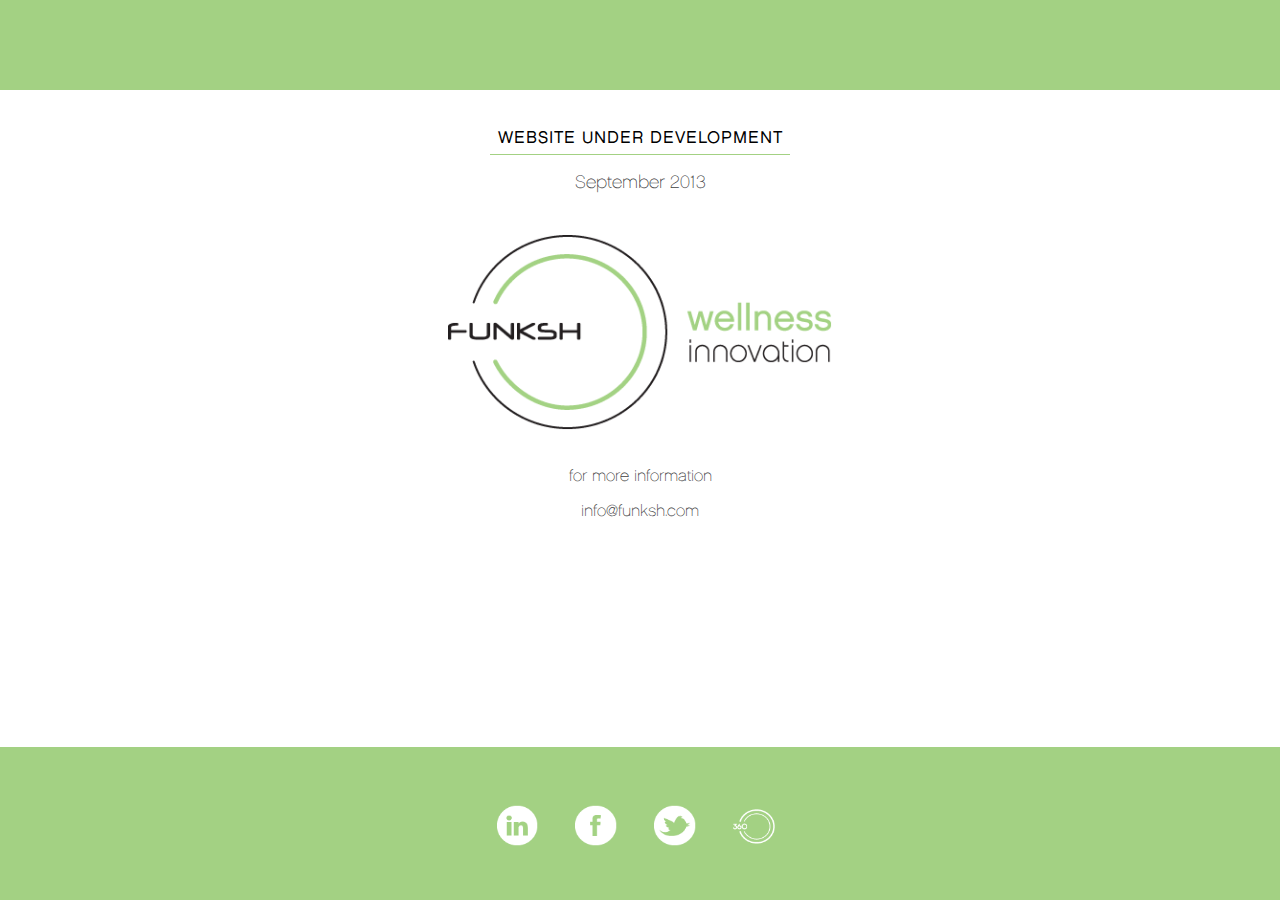
<file: index.html>
<!DOCTYPE html PUBLIC "-//W3C//DTD XHTML 1.0 Transitional//EN" "http://www.w3.org/TR/xhtml1/DTD/xhtml1-transitional.dtd">
<html xmlns="http://www.w3.org/1999/xhtml">
<head>
<meta http-equiv="Content-Type" content="text/html; charset=utf-8" />
<title>Funksh | Coming Soon</title>
    <!-------Meta Information------>    
    <meta charset="UTF-8" />
    <meta name="viewport" content="width=device-width, initial-scale=1.0">
    <meta name="keywords" content="Funksh, vaporizer, pipe, smoking, cannabis, marijuana, 360, medical, pot, wellness, innovation, therapy, cancer, HIV, AIDS, post, traumatic, stress, disorder, PTSD, medicinal, functional, health, bong, joint, alternative, medicated">
    <meta name="description" content="FUNKSH develops innovative products and solutions for longer life."/>
    <meta name="author" content="ONMEDIA">       
    
    <!-------Stylesheets------>
    <link href="css/style.css" rel="stylesheet" media="screen">
    <!-------fonts------>

<style>
	@font-face {
		font-family: "chaletRegular";
		src:url(fonts/chaletRegular.otf) format('opentype');
/*		src:url(fonts/Cantarell-Regular.svg) format('svg');	*/			
	}                       
	@font-face {
		font-family: "chaletMedium";
		src:url(fonts/chaletMedium.otf) format('opentype');
	}
</style>
</head>

<body>
    <div id="container">
    	<div id="allCenter">
			<div id="headline">       
                <h2>WEBSITE UNDER DEVELOPMENT</h2>
                <p>September 2013</p>
            </div> 
            <div id="logo"><img src="img/funksh.png" /></div>
            <div id="contact">
                <p>for more information</p>
                <p><a href="mailto:info@funksh.com">info@funksh.com</a></p>
            </div>    

        </div>
    </div>
    <div id="social">
        <ul>
            <li><a href="http://www.linkedin.com/company/funksh" target="_blank" alt="linkedIn"><img src="img/linkedin.png" /></a></li>
            <li><a href="http://www.facebook.com/FUNKSH" target="_blank" alt="facebook"><img src="img/facebook.png" /></a></li>
            <li><a href="http://twitter.com/360funksh" target="_blank" alt="twitter"><img src="img/twitter.png" /></a></li>
            <li><a href="http://www.linkedin.com/company/funksh/products" target="_blank" alt="threeSixty"><img src="img/360.png" /></a></li>
        </ul>
    </div>    
</body>
</html>
</file>
<file: css/style.css>
@charset "utf-8";
/* CSS Document */
body {
	position:absolute;
	background-color:#a3d183;
	margin:0px;
	height:100%;
	width:100%;
	min-height:680px;
}
p {
	font-family:"chaletRegular", Candara, Arial, sans serif;
	color:#404041;
	font-weight:normal;
}
#container {
	position:absolute;
	text-align:center;
	background-color:#fff;	
	height:73%;
	min-height:300px;
	width:100%;
	margin-top:7%;
}
#headline {
	padding-top:2%;
	font-size:15px;
}
#headline p{
	font-size:18px;
}
#headline h2{
	font-family:"chaletMedium", Candara, Arial, sans serif;
	text-align:center;
	width:22%;
	min-width:300px;
	border-bottom:1px solid #a3d183;
	margin-left:auto;
	margin-right:auto;
	padding-bottom:5px;
	font-size:17px;
	font-weight:normal;
	letter-spacing:1px;
}
#contact{
	position:relative;
}
#contact p a:link, a:visited {
	text-decoration:none;
	color:#404041;
}
#contact p a:hover{
	color:#999999;
}
#logo img{
	position:relative;
	display:block;
	width:30%;
	min-width:180px;
	margin-left:auto;
	margin-right:auto;
	margin-top:3%;
	margin-bottom:3%;
}
#social {
	position:absolute;
	width:25%;
	min-width:230px;
	left:0;
	right:0;
	margin:auto;
	top:88%;	
}
#social ul {
	position:relative;
	list-style-type:none;
	-webkit-margin-before: 0px;
	-webkit-margin-after: 0px;
	-webkit-margin-start: 0px;
	-webkit-margin-end: 0px;
	-webkit-padding-start: 0px;
}
#social ul li{
	display:inline-block;
	margin:4% 5.2%;
	width:13%;
	max-width:50px;
	min-width:18px;
}
#social ul li img{
	width:100%;
	min-width:33px;
}
@media (max-width:768px) and (orientation:portrait){
	#headline {
		padding-top:9%;
	}
	#social {
		width:60%;
		left:9%;
	}
	#container{
		height:74%;
		margin-top:10%;
	}
	#logo img {
		margin:15% auto;
	}
	p {
		font-size:19px;
	}
	
}
@media (max-width:1024px) and (orientation:landscape) {
	#headline {
		padding-top:6%;
	}
	#container{
		height:74%;
		margin-top:11%;
	}
	#social {
		width:40%;
		left:3%;
	}
	#logo img {
		margin:5% auto;
	}
	p {
		font-size:22px;
	}
	
}
@media (max-width:360px) and (orientation:portrait) {
	body{
		min-height:600px;
	}
	#container{
		margin-top:28%;
		height:67%;
	}
	#social {
		left:-14%;
		top:84%;
	}
	#social ul li{
		margin:10px 5%;
	}
	p {
		font-size:18px;
	}
}
@media (max-width:640px) and (orientation:landscape) {
	body{
		min-height:560px;
	}
	#container{
		margin-top:13%;
		height:65%;
	}
	#social {
		left:-6%;
		top:81%;
	}
	#social ul li{
		margin:10px 5%;
	}
	p {
		font-size:18px;
	}
}
@media (max-width:320px) and (orientation:portrait) {
	body{
		min-height:600px;
	}
	#container{
		margin-top:10%;
		height:67%;
	}
	#social {
		left:3%;
		top:84%;
	}
	#social ul li{
		margin:10px 5%;
	}
	p {
		font-size:18px;
	}
}
@media (max-width:480px) and (orientation:landscape) {
	body{
		min-height:600px;
	}
	#container{
		margin-top:15%;
		height:60%;
	}
	#social {
		left:4%;
		top:77%;
	}
	#social ul li{
		margin:10px 5%;
	}
	p {
		font-size:18px;
	}
}
</file>
